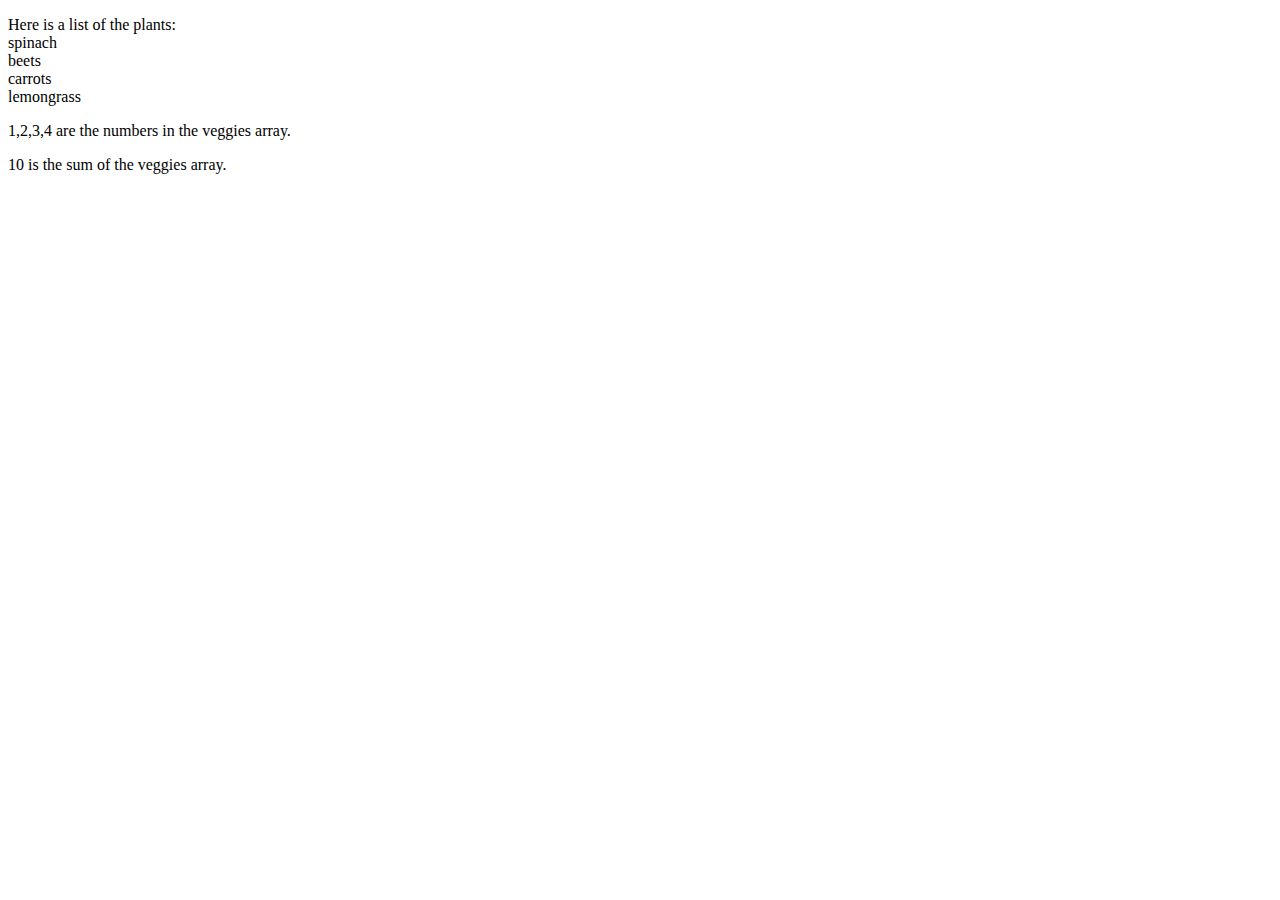
<file: arrayExercise.html>
<!DOCTYPE html>
<html lang="en">

<head>
    <title></title>
    <meta charset="UTF-8">
    <meta name="viewport" content="width=device-width, initial-scale=1">
</head>

<body>
    <!--This p tag allows the array to print on the inner HTML, aka the screen.-->
    <p id="vegetable"></p>
    <p id="nonesuch"></p>
    <p id="plenty"></p>

    <script>
        //This is the array.
        const plants = ["spinach", "beets", "carrots", "lemongrass"];
        //This statement refers to the p tag above.
        document.getElementById("vegetable").innerHTML = "Here is a list of the plants:" + "<br>" + plants.join("<br>");

        const veggies = [1, 2, 3, 4]
        document.getElementById("nonesuch").innerHTML = veggies + " are the numbers in the veggies array.";
        let sum = 0;

        for (let i = 0; i < veggies.length; i++)
            sum += veggies[i];

        document.getElementById("plenty").innerHTML = sum + " is the sum of the veggies array.";

    </script>
</body>

</html>
</file>
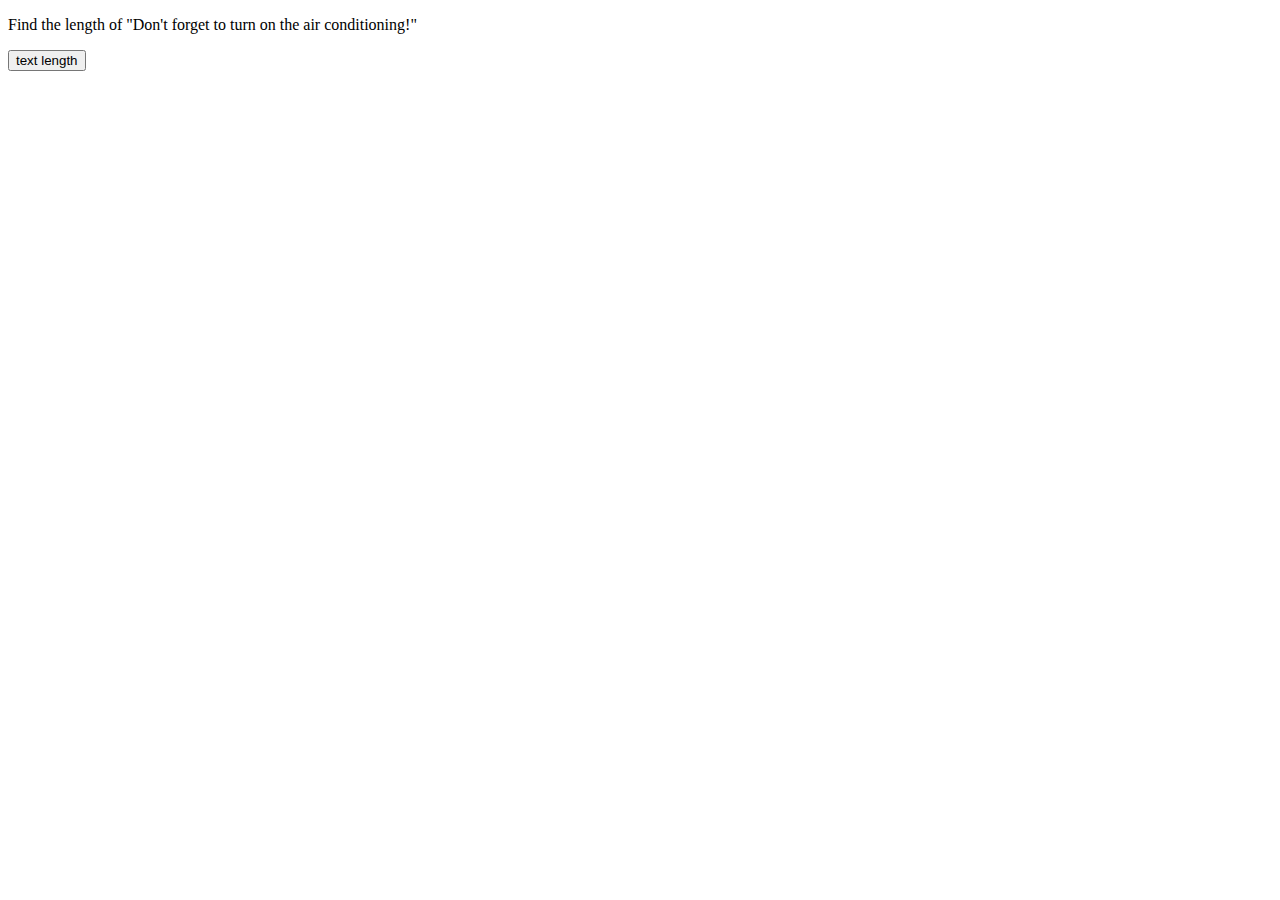
<file: characterCounting.html>
<!DOCTYPE html>
<html lang="en">

<head>
    <title></title>
    <meta charset="UTF-8">
    <meta name="viewport" content="width=device-width, initial-scale=1">
</head>

<body>

    <p>Find the length of "Don't forget to turn on the air conditioning!"</p>

    <p id="demo"></p>
    <button type="button" onclick="document.getElementById('demo').innerHTML = length">
        text length</button>

    <script>
        let text = "Don't forget to turn on the air conditioning!";
        let length = text.length;
    </script>
</body>

</html>
</file>
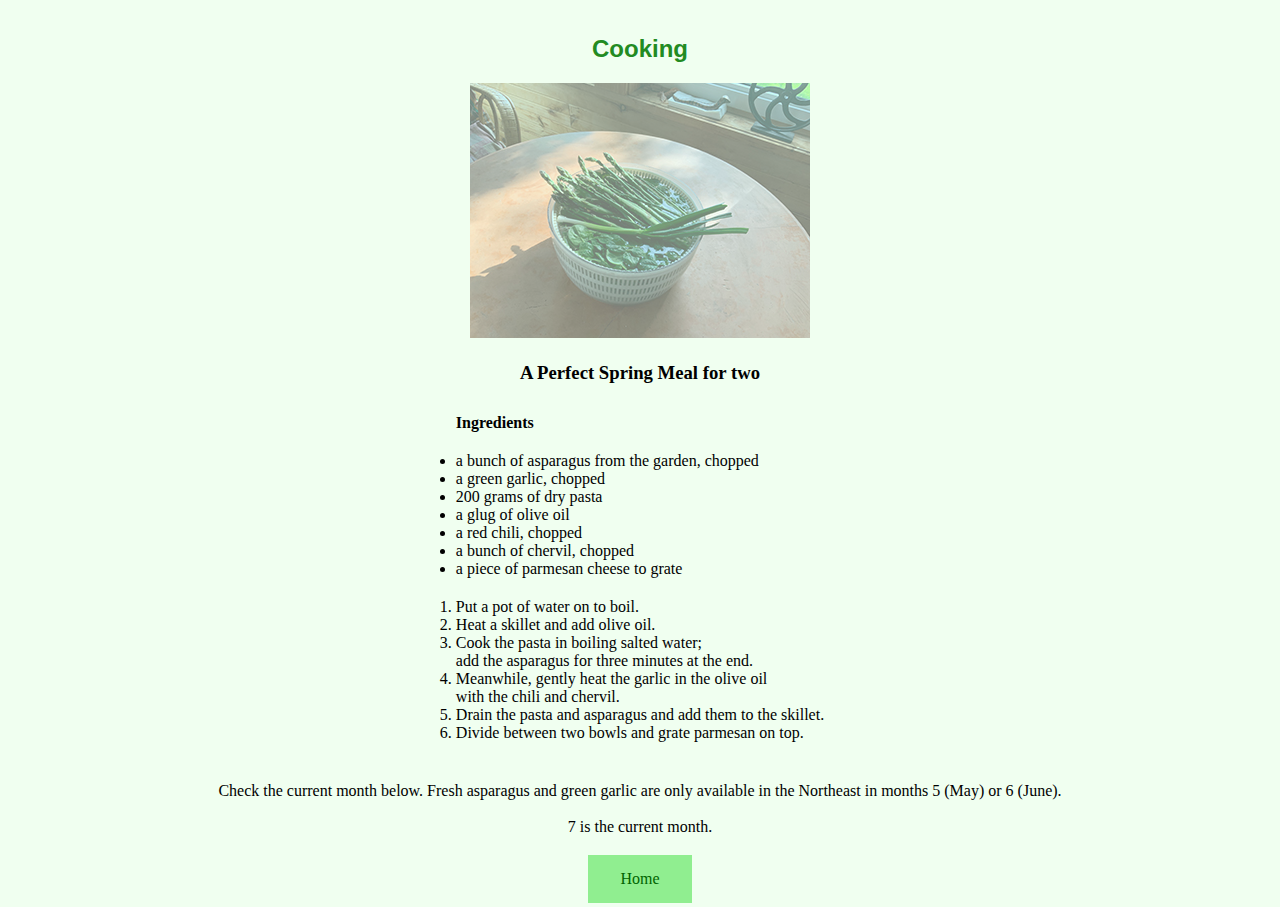
<file: cooking.html>
<!DOCTYPE html>
<html lang="en">
    <head>
        <title>Cooking</title>
        <meta charset="UTF-8">
        <meta name="viewport" content="width=device-width, initial-scale=1">
        <link href="farmJournal.css" rel="stylesheet">
    </head>
    <body id="repeat2">
<section id="cooking">
        <h2>Cooking</h2>
        <img src="asparagus garlic.jpg">
        <h3>A Perfect Spring Meal for two</h3>
        <h4>Ingredients</h4>
        <ul>
            <li>a bunch of asparagus from the garden, chopped</li>
            <li>a green garlic, chopped</li>
            <li>200 grams of dry pasta</li>
            <li>a glug of olive oil</li>
            <li>a red chili, chopped</li>
            <li>a bunch of chervil, chopped</li>            
            <li>a piece of parmesan cheese to grate</li>
        </ul>
        <ol>
            <li>Put a pot of water on to boil.</li>
            <li>Heat a skillet and add olive oil.</li>
            <li>Cook the pasta in boiling salted water; <br>
                add the asparagus for three minutes at the end.</li>
            <li>Meanwhile, gently heat the garlic in the olive oil<br>
            with the chili and chervil.</li> 
            <li>Drain the pasta and asparagus and add them to the skillet.
            <li>Divide between two bowls and grate parmesan on top.</li>
            </li>   
        </ol>
 </section>
 <section>
    <p>Check the current month below.
    Fresh asparagus and green garlic are only available in the Northeast in months 5 (May) or 6 (June).</p><br>
    <p id="demo"></p>
        <script>
            const d = new Date();
            document.getElementById("demo").innerHTML = d.getMonth() + 1 + " is the current month.";
 </script>
</section>
    <a href="index.html" class="button2">Home</a>
    </body>
</html>
</file>
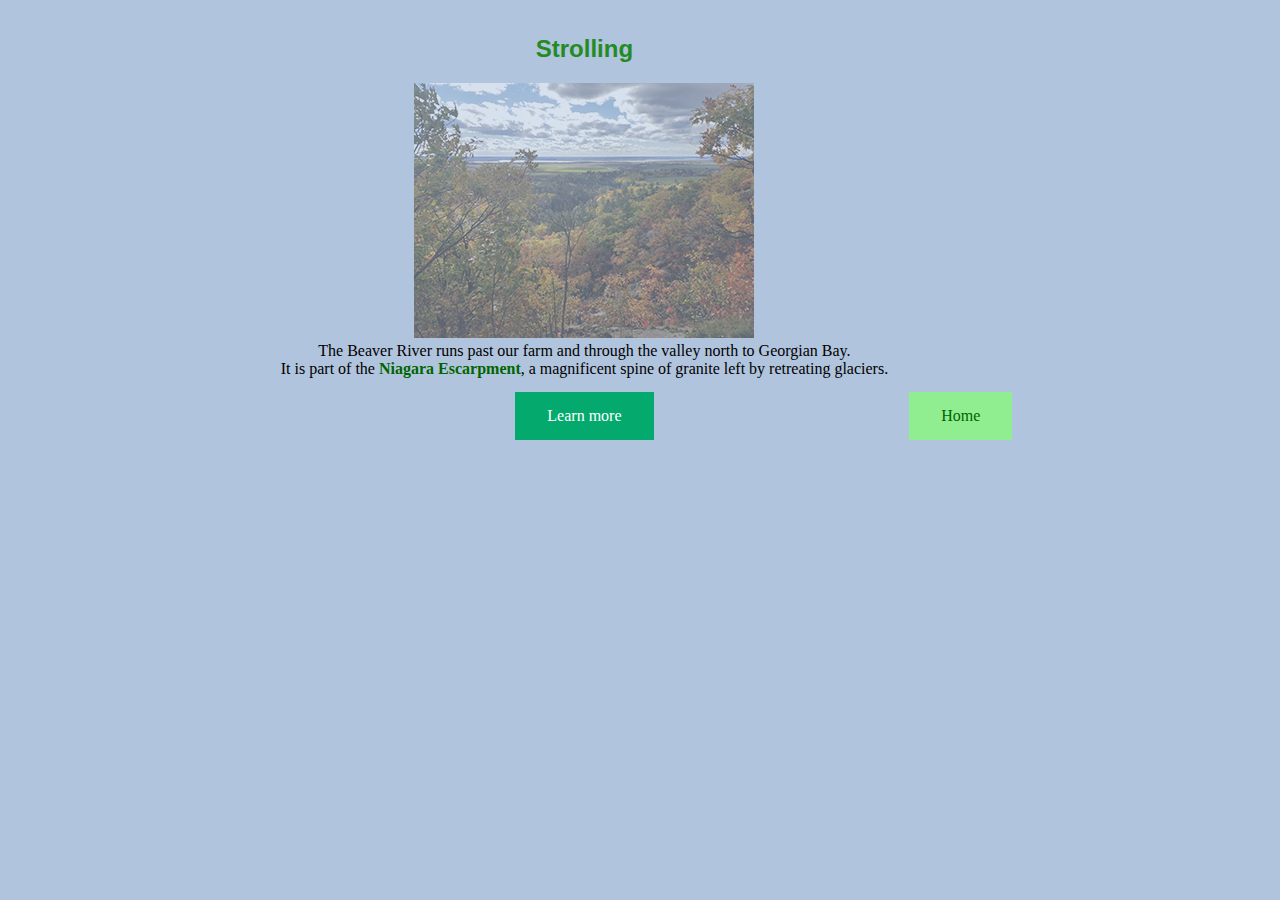
<file: strolling.html>
<!DOCTYPE html>
<html lang="en">
    <head>
        <title>Strolling</title>
        <meta charset="UTF-8">
        <meta name="viewport" content="width=device-width, initial-scale=1">
        <link href="farmJournal.css" rel="stylesheet">
    </head>
    <body id="repeat4">
        <section id="strolling">
            <h2>Strolling</h2>
            <img src="Beaver Valley.jpg">
<p>The Beaver River runs past our farm and through the valley 
    north to Georgian Bay. <br>
It is part of the <strong>Niagara Escarpment</strong>, a magnificent spine of granite left by retreating glaciers.<br>
 </p>
 
 <a href="https://southgeorgianbay.ca/listing/beaver-valley-lookout/" class="button">Learn more</a>
        </section>
        <a href="index.html" class="button2">Home</a>
    </body>
</html>
</file>
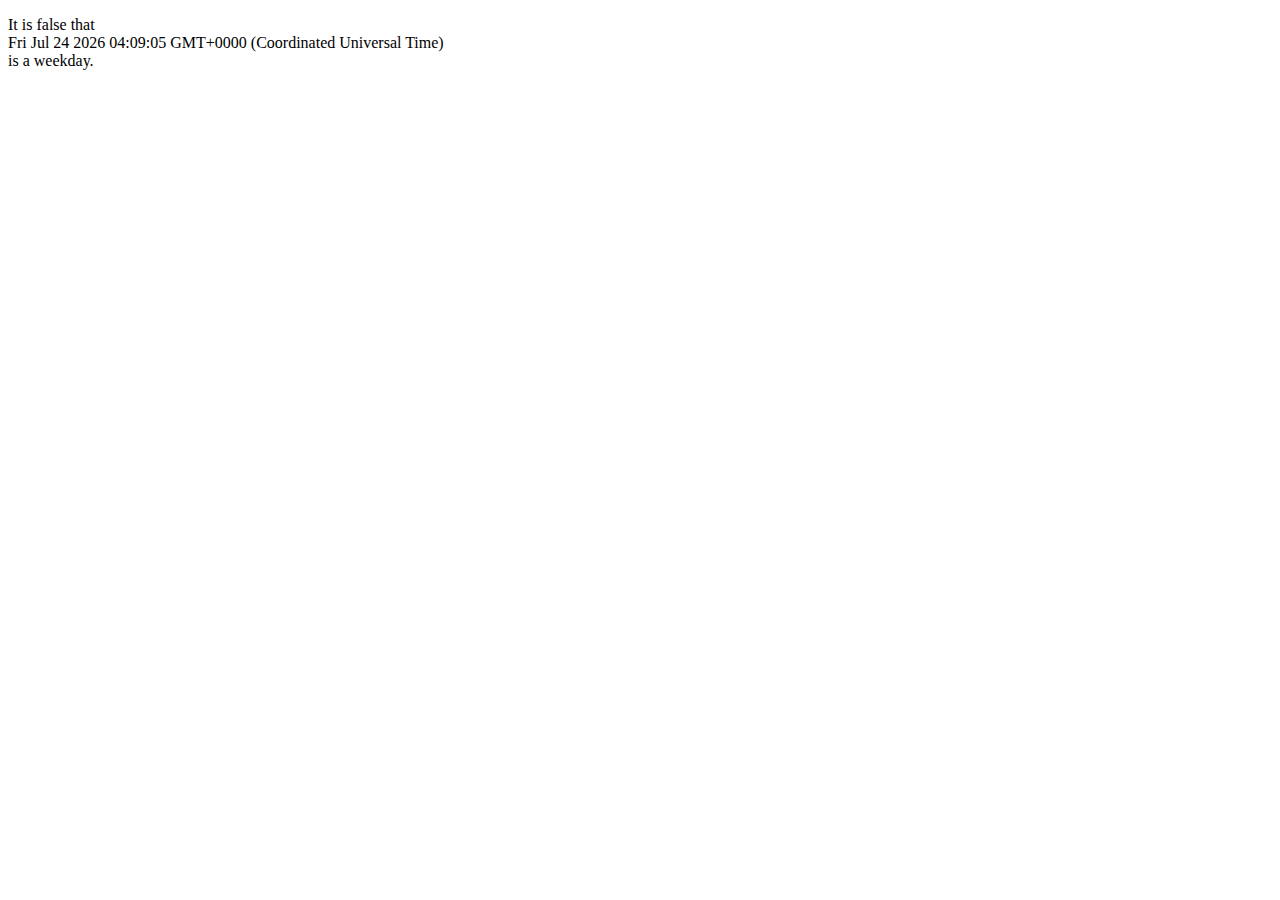
<file: weekdayExercise.html>
<!DOCTYPE html>
<html lang="en">
    <head>
        <title></title>
        <meta charset="UTF-8">
        <meta name="viewport" content="width=device-width, initial-scale=1">

    </head>
    <body>
        <p id="dent"></p>
    <script>

            let weekday;

            if (weekday===new Date()){
                weekday= true
            }
            else if(weekday!==new Date()){
                weekday= false
            }
            document.getElementById("dent").innerHTML = 'It is '+ weekday +' that'+ '<br>'
            + new Date() + '<br>'
            + '  is a weekday.';
            console.log(weekday)

    </script>
    </body>
</html>
</file>
<file: farmJournal.css>
* {
    margin: 0;
    padding: 0;
    box-sizing: border-box;
}

body {
    background: url(flower2.jpg)
}

body#repeat1 {
    background: lightcyan;
    text-align: center;
}

body#repeat2 {
    background: honeydew;
    text-align: center;
}

body#repeat3 {
    background: navajowhite;
    text-align: center;
}

body#repeat4 {
    background: lightsteelblue;
    text-align: center;
}

section {
    padding: 10px;
    margin: 5px;
}

section#planting {
    display: inline-block;
}

section#cooking {
    display: inline-block;
}

section#harvesting {
    display: inline-block;
}

section#strolling {
    display: inline-block;
}


h1 {
    color: darkgreen;
    text-align: center;
    padding: 20px;
    margin: 20px;
    font-size: 4em;
    font-family: Cambria, Cochin, Georgia, Times, 'Times New Roman', serif;
}

h2 {
    padding: 20px;
    color: forestgreen;
    font-family: 'Franklin Gothic Medium', 'Arial Narrow', Arial, sans-serif;
}

img {
    opacity: 0.5;
}

img:hover {
    opacity: 1.0;
}

table {
    width: 400px;
}

td,
th {
    border: 1px solid green;
    padding: 3px;
}

ul,
ol,
h4 {
    text-align: left;
    padding: 10px;
}

h3 {
    padding: 20px;
}

caption {
    padding: 10px;
}

.button {
    background-color: #04AA6D;
    border: none;
    color: white;
    padding: 15px 32px;
    text-align: center;
    text-decoration: none;
    display: inline-block;
    font-size: 16px;
    margin: 14px 2px;
    cursor: pointer;
}

.button2 {
    background-color: lightgreen;
    border: none;
    color: darkgreen;
    padding: 15px 32px;
    text-align: center;
    text-decoration: none;
    display: inline-block;
    font-size: 16px;
    margin: 4px 2px;
    cursor: pointer;
}
p#facile{
    background-color: cornsilk;
    width:300px;
}

strong {
    color: darkgreen;
}

.feedback,
form,
.favourite {
    padding: 20px 30px;
}

div {
    text-align: center;
    padding: 10px;
    margin: 10px;
    font-size: 20px;
}
</file>
